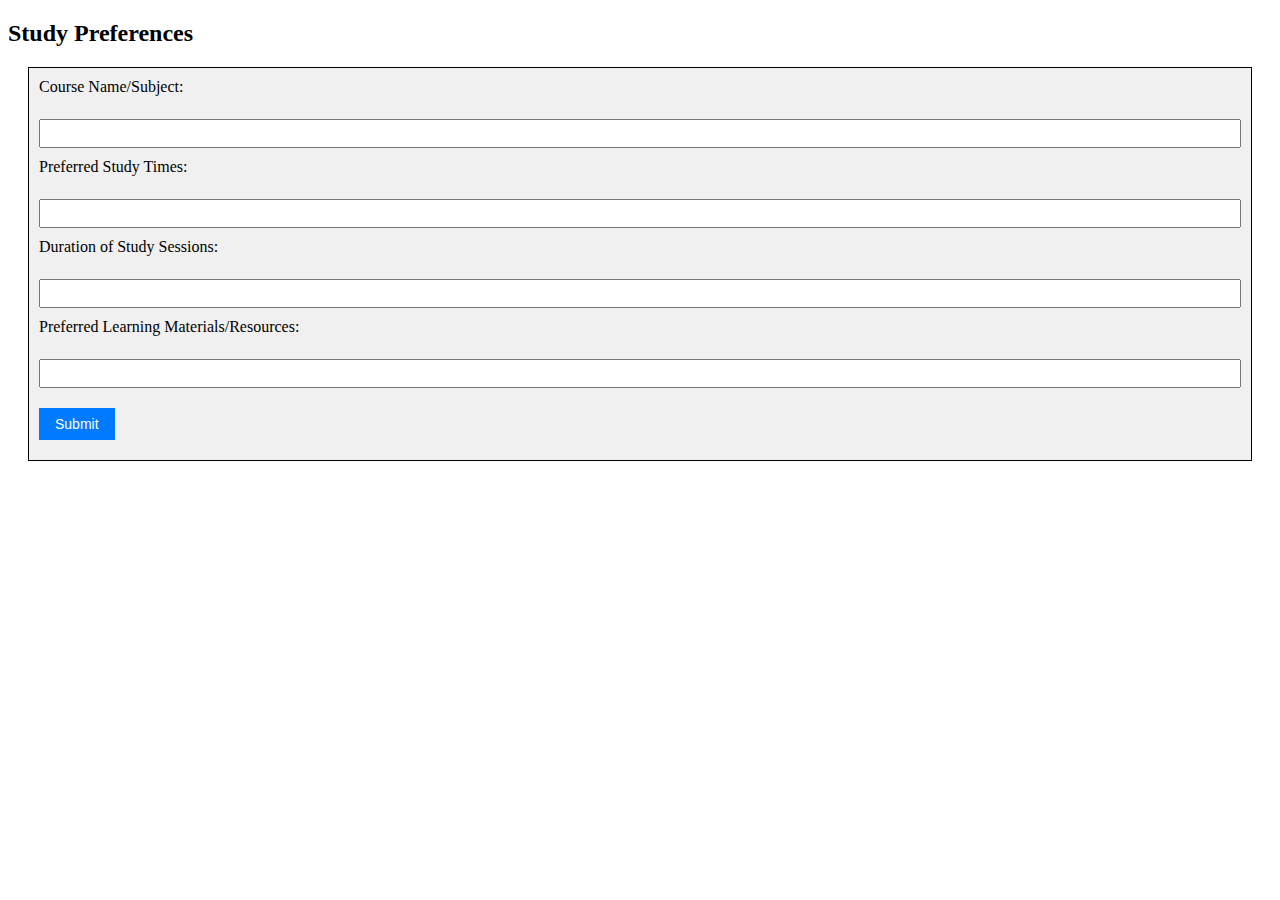
<file: index.html>
<!DOCTYPE html>
<html>

<head>
  <meta charset="utf-8">
  <meta name="viewport" content="width=device-width">
  <title>StudySmartly</title>
  <link href="style.css" rel="stylesheet" type="text/css" />
</head>

<body>
  
  <div>
    <h2>Study Preferences</h2>
    <form>
      <label for="course">Course Name/Subject:</label><br>
      <input type="text" id="course" name="course"><br>

      <label for="times">Preferred Study Times:</label><br>
      <input type="text" id="times" name="times"><br>

      <label for="duration">Duration of Study Sessions:</label><br>
      <input type="text" id="duration" name="duration"><br>

      <label for="materials">Preferred Learning Materials/Resources:</label><br>
      <input type="text" id="materials" name="materials"><br>

      <input type="submit" value="Submit">
    </form>
  </div>
  <script src="script.js"></script>
</body>

</html>
</file>
<file: style.css>
form {
    margin: 20px;
    padding: 10px;
    border: 1px solid black;
    background-color: #f0f0f0;
}
label {
    display: block;
    margin-bottom: 5px;
}
input {
    margin-bottom: 10px;
    width: 100%;
    padding: 5px;
    box-sizing: border-box;
}
input[type="submit"] {
    width: auto;
    background-color: #007bff;
    color: white;
    cursor: pointer;
    border: none;
    padding: 8px 16px;
    text-align: center;
    text-decoration: none;
    display: inline-block;
    font-size: 14px;
    margin-top: 10px;
}

/*
    Dashboard Styles
*/
#study-plans {
    list-style-type: none;
    margin: 10px;
    padding: 0;
}

.study-plan {
    background-color: #f9f9f9;
    margin-bottom: 10px;
    padding: 10px;
    border: 1px solid #cccccc;
}

.study-plan h4 {
    margin: 0;
}

.study-plan p {
    margin: 5px 0;
}
</file>
